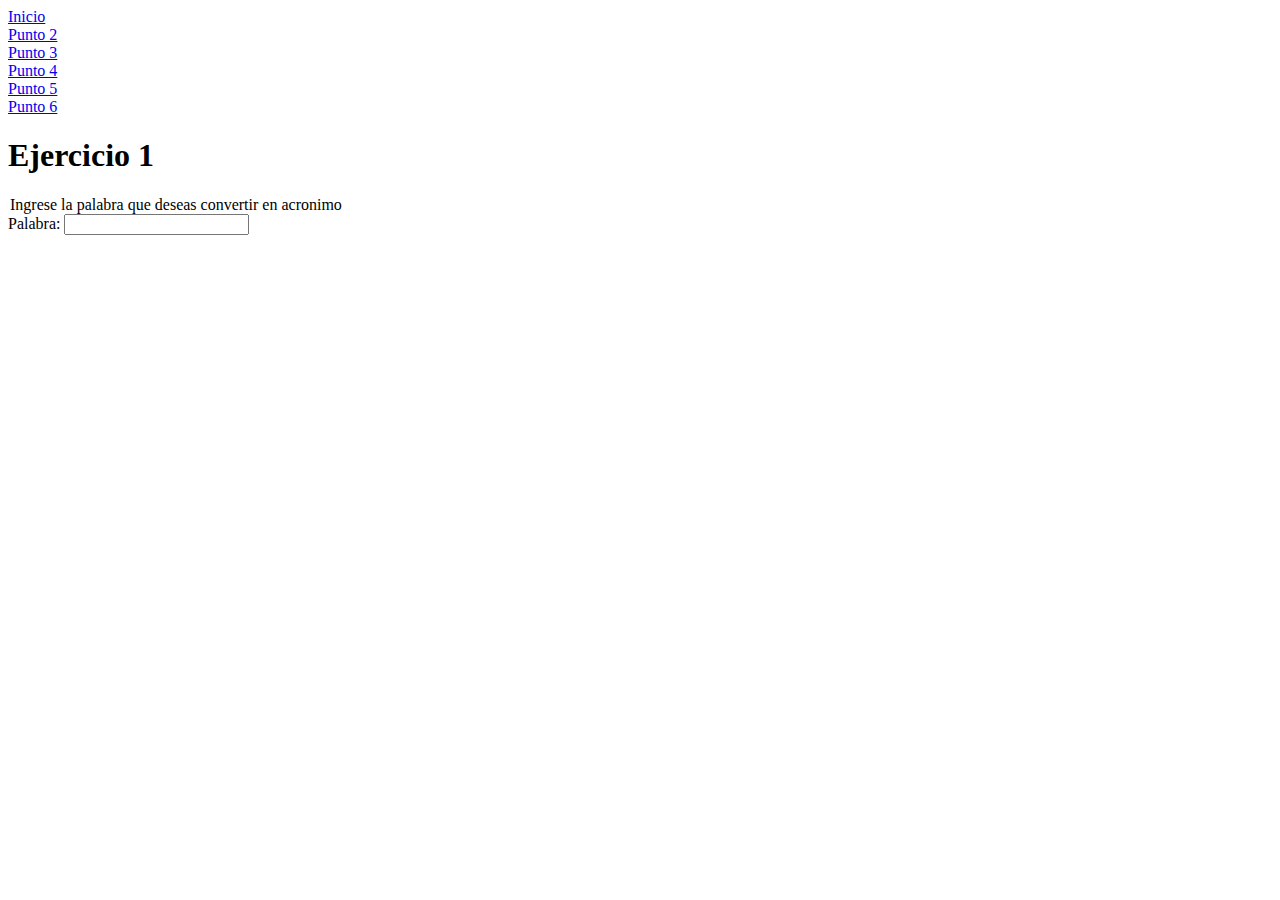
<file: punto1.html>
<!DOCTYPE html>
<html lang="en">
<head>
    <meta charset="UTF-8">
    <title>Ejercicio 1</title>
</head>

<body>
    <header>

        <li><a href="../Taller-php/index.html">Inicio</a></li>

        <li><a href="../Taller-php/punto2.html">Punto 2</a></li>

        <li><a href="../Taller-php/punto3.html">Punto 3</a></li>

        <li><a href="../Taller-php/punto4.html">Punto 4</a></li>

        <li><a href="../Taller-php/punto5.html">Punto 5</a></li>
        
        <li><a href="../Taller-php/punto6.html">Punto 6</a></li>  
  
    </header>
    <h1>Ejercicio 1</h1>
    <form action="#" method="get">
        <legend>Ingrese la palabra que deseas convertir en acronimo</legend>
        <div>
            <label for="">Palabra:</label>
            <input type="text" 
            name="nombre"
            maxlength="60"
            required>

        </div>
    </form>

</body>
</html>
</file>
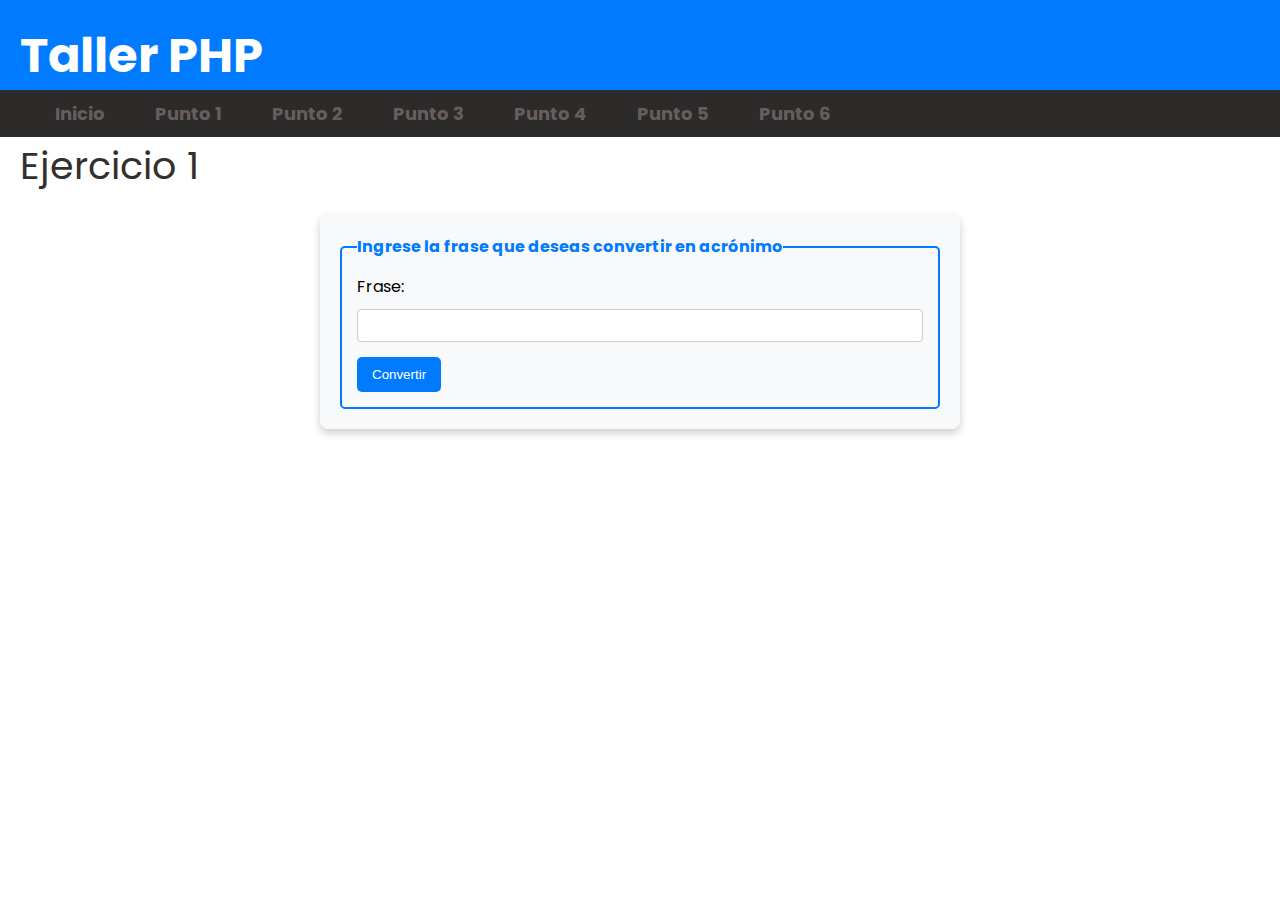
<file: HTML/punto1.html>
<!DOCTYPE html>
<html lang="es">
<head>
    <meta charset="UTF-8">
    <title>Ejercicio 1</title>
    <link rel="stylesheet" href="../CSS/Styles.css">
</head>
<body>
    <header class="custom-header">
        <h1>Taller PHP</h1>
    </header>

        <!-- Navbar-->
    <nav class="navbar">
        <div class="container">
            <ul class="nav-links">
                <li><a href="../index.html">Inicio</a></li>
                <li><a href="../HTML/punto1.html">Punto 1</a></li>
                <li><a href="../HTML/punto2.html">Punto 2</a></li>
                <li><a href="../HTML/punto3.html">Punto 3</a></li>
                <li><a href="../HTML/punto4.html">Punto 4</a></li>
                <li><a href="../HTML/punto5.html">Punto 5</a></li>
                <li><a href="../HTML/punto6.html">Punto 6</a></li>  
            </ul>
        </div>
    </nav>
    <br>
    <h2>Ejercicio 1</h2>

    <form action="../PHP/punto 1.php" method="post">
        <fieldset>
            <legend>Ingrese la frase que deseas convertir en acrónimo</legend>
            <div>
                <label for="frase">Frase:</label>
                <input type="text" id="frase" name="frase" maxlength="60" required>
            </div>
            <button type="submit">Convertir</button>
        </fieldset>
    </form>

</body>
</html>
</file>
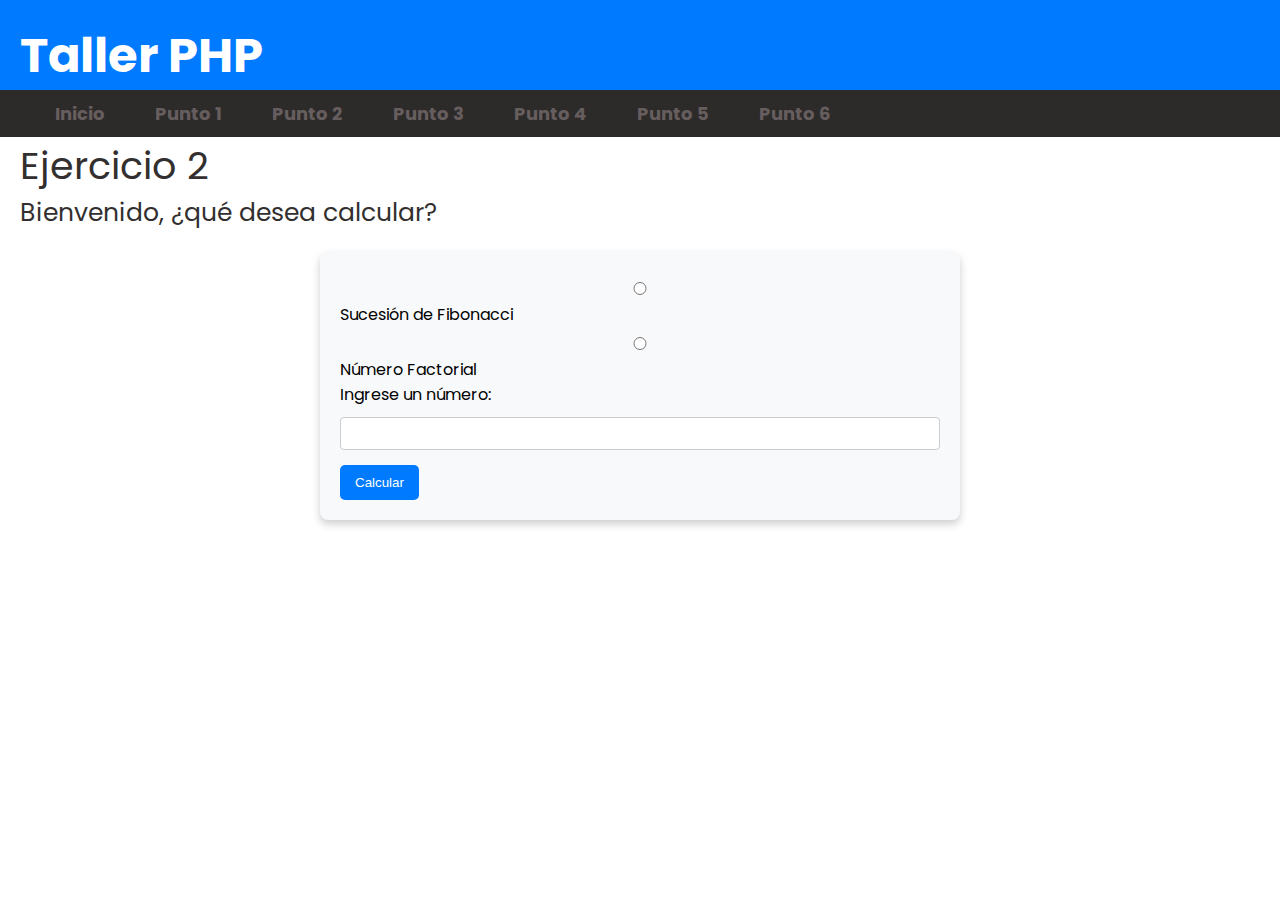
<file: HTML/punto2.html>
<!DOCTYPE html>
<html lang="es">
<head>
    <meta charset="UTF-8">
    <title>Ejercicio 2</title>
    <link rel="stylesheet" href="../CSS/Styles.css">
</head>
<body>
    <header class="custom-header">
        <h1>Taller PHP</h1>
    </header>

         <!-- Navbar-->
    <nav class="navbar">
        <div class="container">
            <ul class="nav-links">
                <li><a href="../index.html">Inicio</a></li>
                <li><a href="../HTML/punto1.html">Punto 1</a></li>
                <li><a href="../HTML/punto2.html">Punto 2</a></li>
                <li><a href="../HTML/punto3.html">Punto 3</a></li>
                <li><a href="../HTML/punto4.html">Punto 4</a></li>
                <li><a href="../HTML/punto5.html">Punto 5</a></li>
                <li><a href="../HTML/punto6.html">Punto 6</a></li>  
            </ul>
        </div>
    </nav>
    <br>
    <h2>Ejercicio 2</h2>
        
        <div class="container">
            <h3>Bienvenido, ¿qué desea calcular?</h3>
            <form action="../PHP/punto2.php" method="post">
                <label>
                    <input type="radio" name="opcion" value="1" required> Sucesión de Fibonacci
                </label>
                <br>
                <label>
                    <input type="radio" name="opcion" value="2" required> Número Factorial
                </label>
                <br>
                <label for="numero">Ingrese un número:</label>
                <input type="number" name="numero" id="numero" required>
                <br>
                <button type="submit">Calcular</button>
            </form>
        </div>
    </body>
</html>
</file>
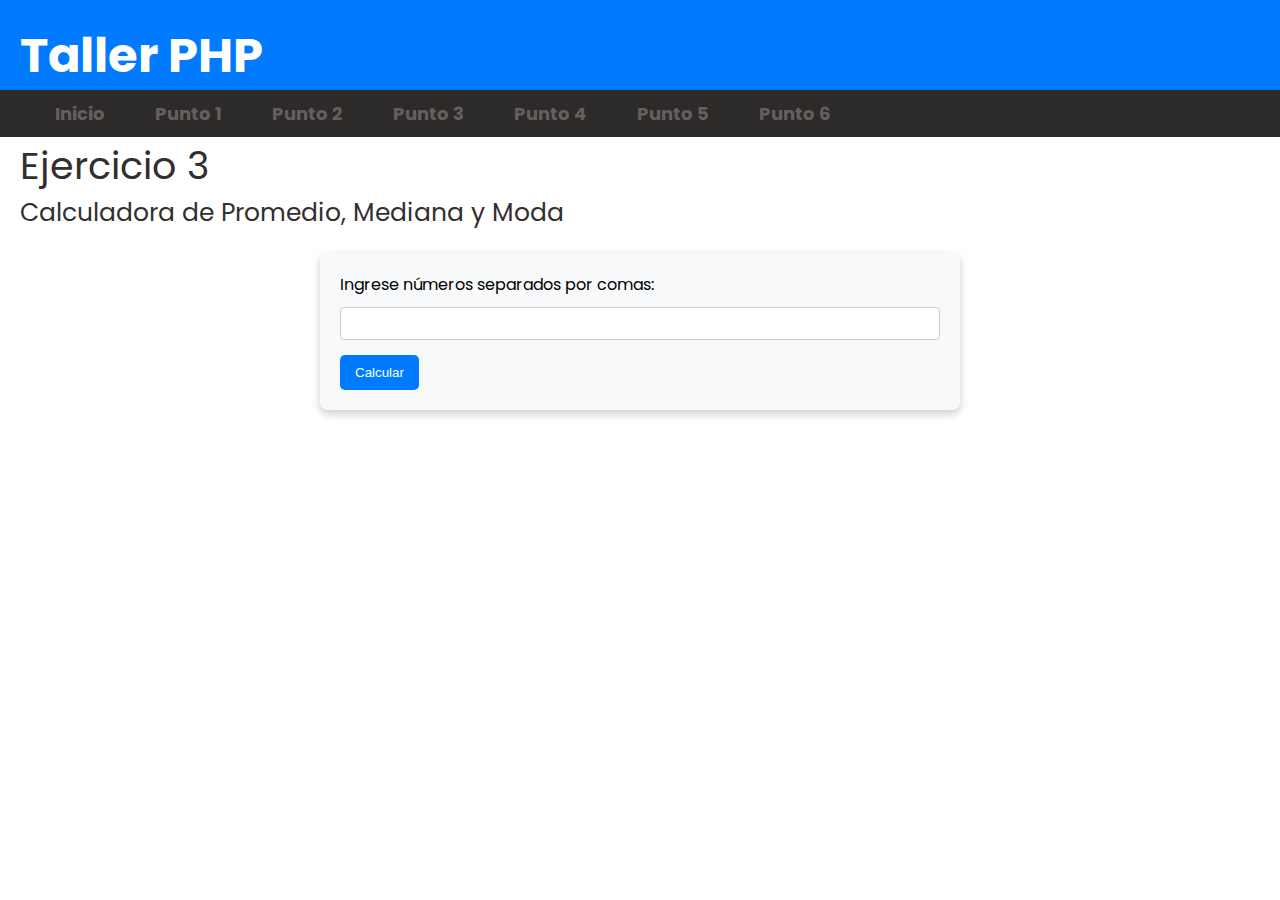
<file: HTML/punto3.html>
<!DOCTYPE html>
<html lang="es">
<head>
    <meta charset="UTF-8">
    <title>Ejercicio 3</title>
    <link rel="stylesheet" href="../CSS/Styles.css">
</head>
<body>
    <header class="custom-header">
        <h1>Taller PHP</h1>
    </header>

         <!-- Navbar-->
    <nav class="navbar">
        <div class="container">
            <ul class="nav-links">
                <li><a href="../index.html">Inicio</a></li>
                <li><a href="../HTML/punto1.html">Punto 1</a></li>
                <li><a href="../HTML/punto2.html">Punto 2</a></li>
                <li><a href="../HTML/punto3.html">Punto 3</a></li>
                <li><a href="../HTML/punto4.html">Punto 4</a></li>
                <li><a href="../HTML/punto5.html">Punto 5</a></li>
                <li><a href="../HTML/punto6.html">Punto 6</a></li>  
            </ul>
        </div>
    </nav>
    <br>
    <h2>Ejercicio 3</h2>
    
        <h3>Calculadora de Promedio, Mediana y Moda</h3>
        
        <form action="../PHP/punto3.php" method="post">
            <label for="numeros">Ingrese números separados por comas:</label>
            <input type="text" id="numeros" name="numeros" required>
            <button type="submit">Calcular</button>
        </form>
    

</body>
</html>
</file>
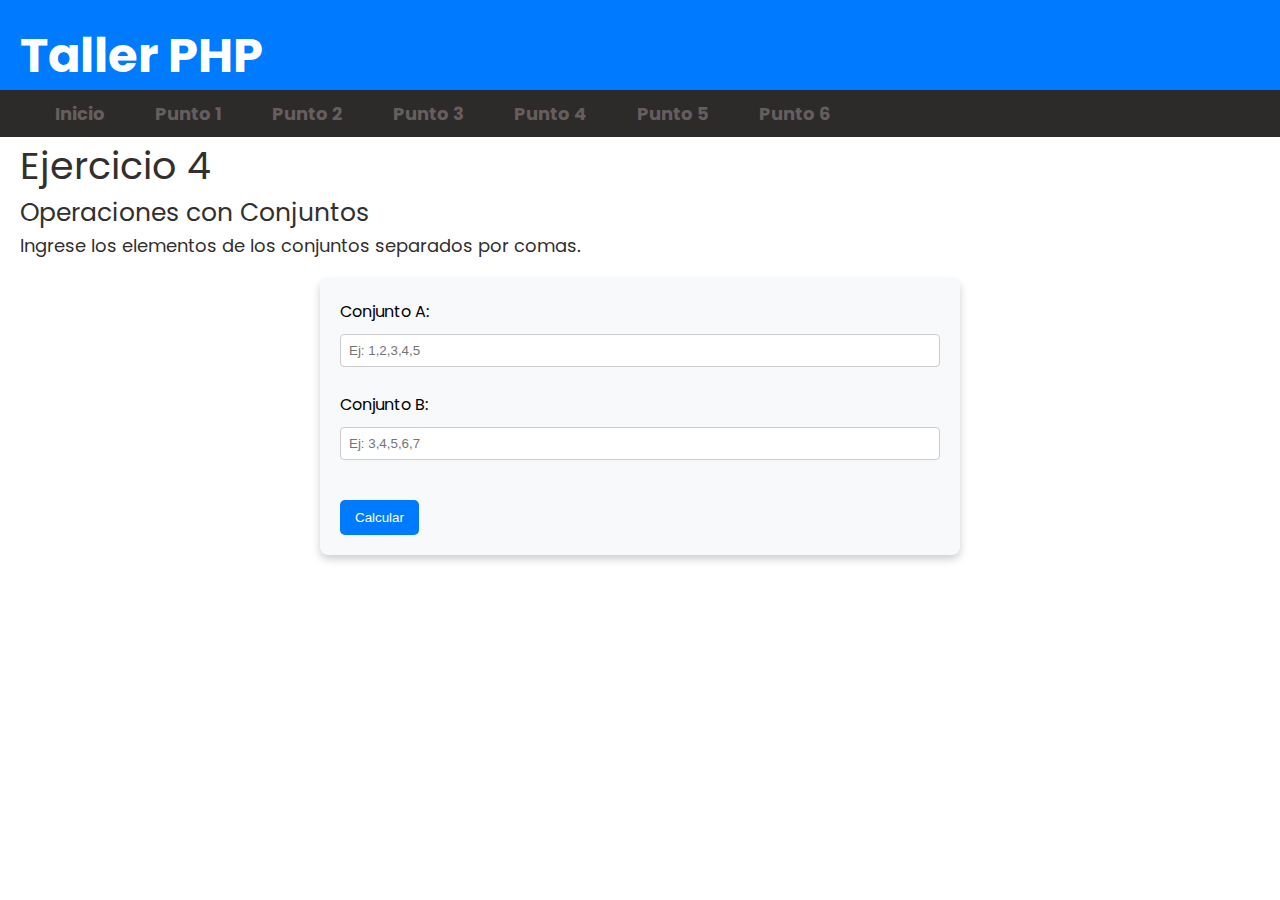
<file: HTML/punto4.html>
<!DOCTYPE html>
<html lang="es">
<head>
    <meta charset="UTF-8">
    <title>Ejercicio 4</title>
    <link rel="stylesheet" href="../CSS/Styles.css">
</head>
<body>
    <header class="custom-header">
        <h1>Taller PHP</h1>
    </header>

         <!-- Navbar-->
    <nav class="navbar">
        <div class="container">
            <ul class="nav-links">
                <li><a href="../index.html">Inicio</a></li>
                <li><a href="../HTML/punto1.html">Punto 1</a></li>
                <li><a href="../HTML/punto2.html">Punto 2</a></li>
                <li><a href="../HTML/punto3.html">Punto 3</a></li>
                <li><a href="../HTML/punto4.html">Punto 4</a></li>
                <li><a href="../HTML/punto5.html">Punto 5</a></li>
                <li><a href="../HTML/punto6.html">Punto 6</a></li>  
            </ul>
        </div>
    </nav>
    <br>
    <h2>Ejercicio 4</h2>
    
            <h3>Operaciones con Conjuntos</h3>
            <h4>Ingrese los elementos de los conjuntos separados por comas.</h4>
        
            <form action="../PHP/punto4.php" method="post">
                <label for="conjuntoA">Conjunto A:</label>
                <input type="text" id="conjuntoA" name="conjuntoA" placeholder="Ej: 1,2,3,4,5" required>
                <br><br>
                
                <label for="conjuntoB">Conjunto B:</label>
                <input type="text" id="conjuntoB" name="conjuntoB" placeholder="Ej: 3,4,5,6,7" required>
                <br><br>
        
                <button type="submit">Calcular</button>
            </form>
        
    
</body>
</html>
</file>
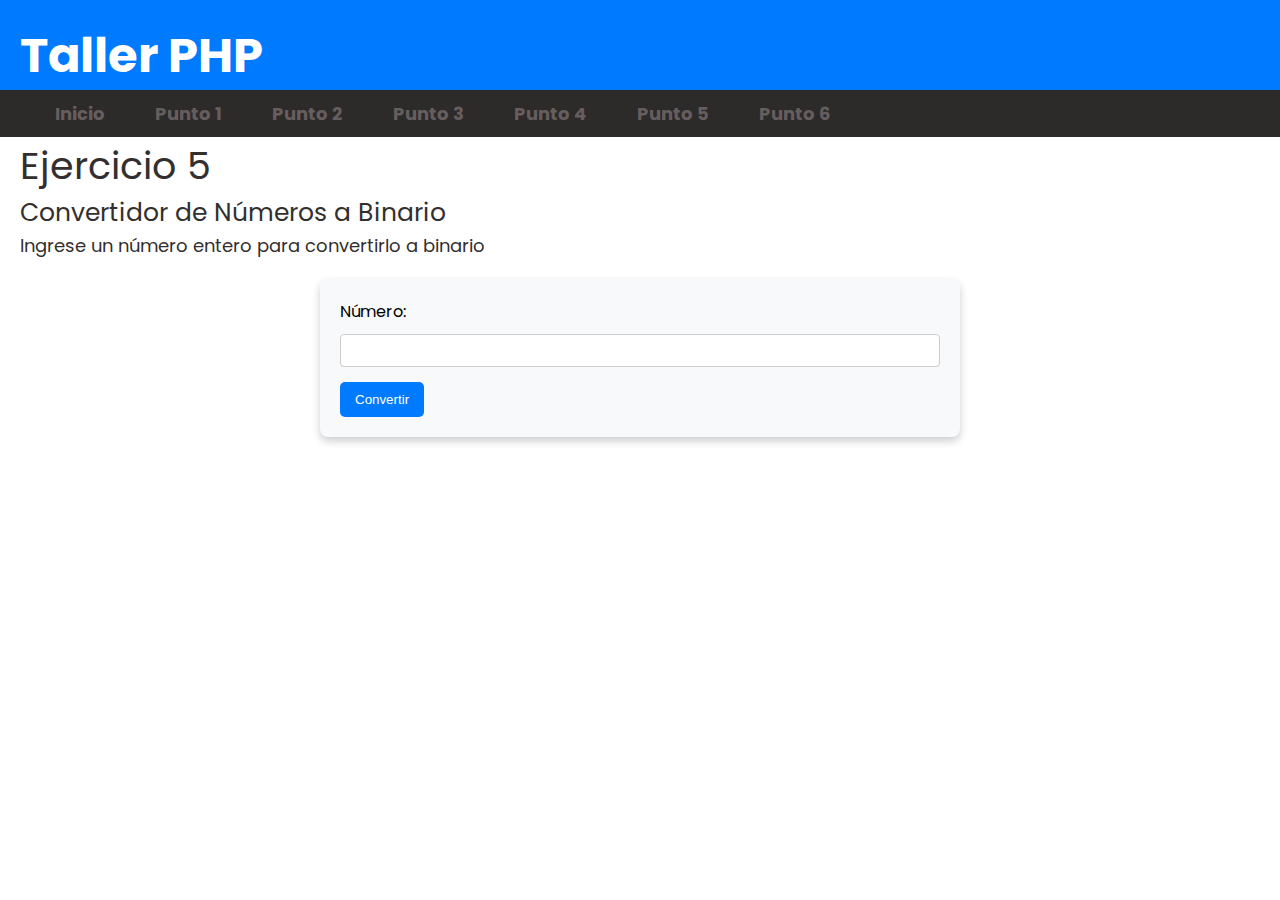
<file: HTML/punto5.html>
<!DOCTYPE html>
<html lang="es">
<head>
    <meta charset="UTF-8">
    <title>5. Binarios</title>
    <link rel="stylesheet" href="../CSS/Styles.css">
</head>
<body>
    <header class="custom-header">
        <h1>Taller PHP</h1>
    </header>

         <!-- Navbar-->
    <nav class="navbar">
        <div class="container">
            <ul class="nav-links">
                <li><a href="../index.html">Inicio</a></li>
                <li><a href="../HTML/punto1.html">Punto 1</a></li>
                <li><a href="../HTML/punto2.html">Punto 2</a></li>
                <li><a href="../HTML/punto3.html">Punto 3</a></li>
                <li><a href="../HTML/punto4.html">Punto 4</a></li>
                <li><a href="../HTML/punto5.html">Punto 5</a></li>
                <li><a href="../HTML/punto6.html">Punto 6</a></li>  
            </ul>
        </div>
    </nav>
    <br>
    <h2>Ejercicio 5</h2>
            <h3>Convertidor de Números a Binario</h3>
            <h4>Ingrese un número entero para convertirlo a binario</h4>
            
            <form action="../PHP/punto5.php" method="post">
                <label for="numero">Número:</label>
                <input type="number" id="numero" name="numero" required>
                <button type="submit">Convertir</button>
            </form>
      
    
        
    </body>

</html>
</file>
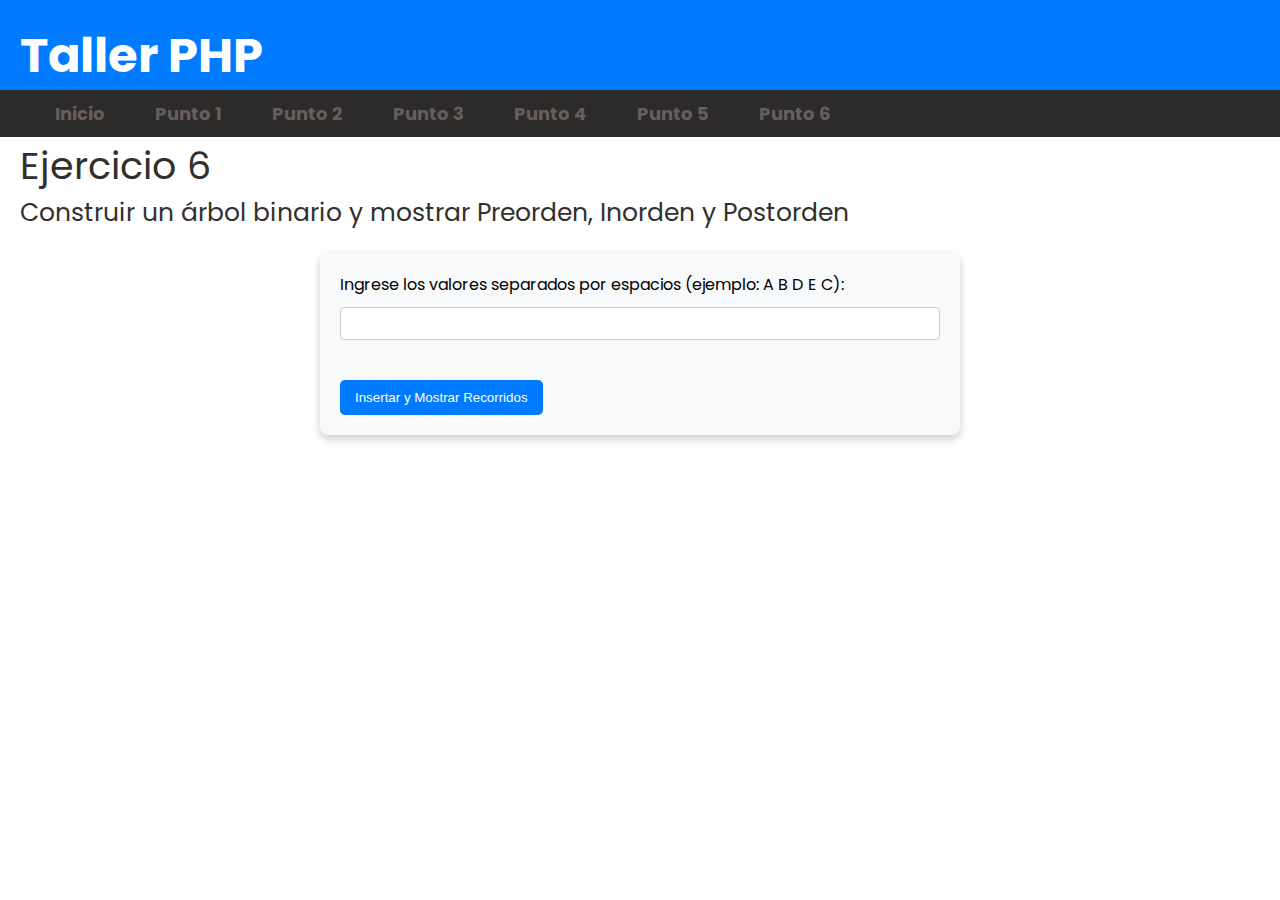
<file: HTML/punto6.html>
<!DOCTYPE html>  
<html lang="es">  
<head>  
    <meta charset="UTF-8">  
    <title>Construcción de Árbol Binario</title>  
    <link rel="stylesheet" href="../CSS/Styles.css">  
</head>  
<body>  
    <header class="custom-header">  
        <h1>Taller PHP</h1>  
    </header>  

    <!-- Navbar-->  
    <nav class="navbar">  
        <div class="container">  
            <ul class="nav-links">  
                <li><a href="../index.html">Inicio</a></li>  
                <li><a href="../HTML/punto1.html">Punto 1</a></li>  
                <li><a href="../HTML/punto2.html">Punto 2</a></li>  
                <li><a href="../HTML/punto3.html">Punto 3</a></li>  
                <li><a href="../HTML/punto4.html">Punto 4</a></li>  
                <li><a href="../HTML/punto5.html">Punto 5</a></li>  
                <li><a href="../HTML/punto6.html">Punto 6</a></li>  
            </ul>  
        </div>  
    </nav>  
    <br>  
    <h2>Ejercicio 6</h2>
    <h3>Construir un árbol binario y mostrar Preorden, Inorden y Postorden</h3>  

    <form method="post" action="../PHP/punto6.php"> 
        <label>Ingrese los valores separados por espacios (ejemplo: A B D E C):</label><br>  
        <input type="text" name="valor" required><br><br>    
        <button type="submit">Insertar y Mostrar Recorridos</button>
    </form>  

</body>  
</html>
</file>
<file: CSS/Styles.css>
@import url('https://fonts.googleapis.com/css2?family=Poppins:wght@300;400;600&display=swap');

* {
    margin: 0;
    padding: 0;
    box-sizing: border-box;
}

html, body {
    height: 100%;
}

body {
    font-family: 'Poppins', sans-serif;
    display: flex;
    flex-direction: column;
}

.custom-header {
    background-color: #007bff;
    color: white;
    justify-content: center;
    padding: 20px;
    font-size: 24px;
    font-weight: 600;
}

.navbar {
    display: flex;
    align-items: center;
    justify-content: flex-start; 
    background-color: rgb(45, 42, 42); 
    font-size: 18px;
    margin-top: 90px;
    padding-left: 40px; 
    width: 100%;
    position: fixed;
    top: 0;
    left: 0;
    z-index: 1000;
}
.container-content {
    text-align: center;
    margin-top: 50px;
    flex: 1; 
}
h2 {
    font-weight: normal; 
    font-size: 38px ;
    color: rgb(51, 47, 47);
    padding-left: 20px;
}
h3 {
    font-weight: normal; 
    font-size: 25px ;
    color: rgb(51, 47, 47);
    padding-left: 20px;
}
h4 {
    font-weight: normal; 
    font-size: 18px ;
    color: rgb(51, 47, 47);
    padding-left: 20px;
}
.nav-links {
    display: flex;
    list-style: none;
    gap: 20px;
    justify-content: flex-start;
}

.nav-links li {
    position: relative;
    
}

.nav-links li a {
    color: rgb(102, 94, 94);
    text-decoration: none;
    font-size: 18px;
    font-weight: bold;
    padding: 10px 15px;
    display: block;
    text-align:left;
}

.nav-links li a:hover {
    color: white; 
}
#info-section {
    text-align: left;
    max-width: 800px;
    margin: auto;
}

.custom-footer {
    background-color: #007bff;
    color: white;
    text-align: center;
    padding: 10px;
}
.textoFooter{
    margin: auto;
}
.hero {
    position: relative;
    height: auto;
    text-align: center;
    max-width: 100%;
    margin: 20px auto;
    padding-bottom: 120px;
}
.Imagen {
    width: 600px;
    height: auto;
    border: 5px solid #ddd; 
    box-shadow: 0 4px 8px rgba(0, 0, 0, 0.1); 
    transition: transform 0.3s ease, box-shadow 0.3s ease;
}
form {
    background-color: #f8f9fa; 
    padding: 20px; 
    margin: 20px auto; 
    width: 50%; 
    border-radius: 8px; 
    box-shadow: 0px 4px 8px rgba(0, 0, 0, 0.2); 
}

fieldset {
    border: 2px solid #007bff; 
    padding: 15px; 
    border-radius: 5px; 
}

legend {
    font-weight: bold;
    color: #007bff; 
}

input {
    padding: 8px;
    margin-top: 10px;
    width: 100%;
    border: 1px solid #ccc;
    border-radius: 4px;
}

button {
    background-color: #007bff;
    color: white;
    padding: 10px 15px;
    border: none;
    border-radius: 5px;
    margin-top: 15px;
    cursor: pointer;
}

button:hover {
    background-color: #0056b3; 
}
</file>
